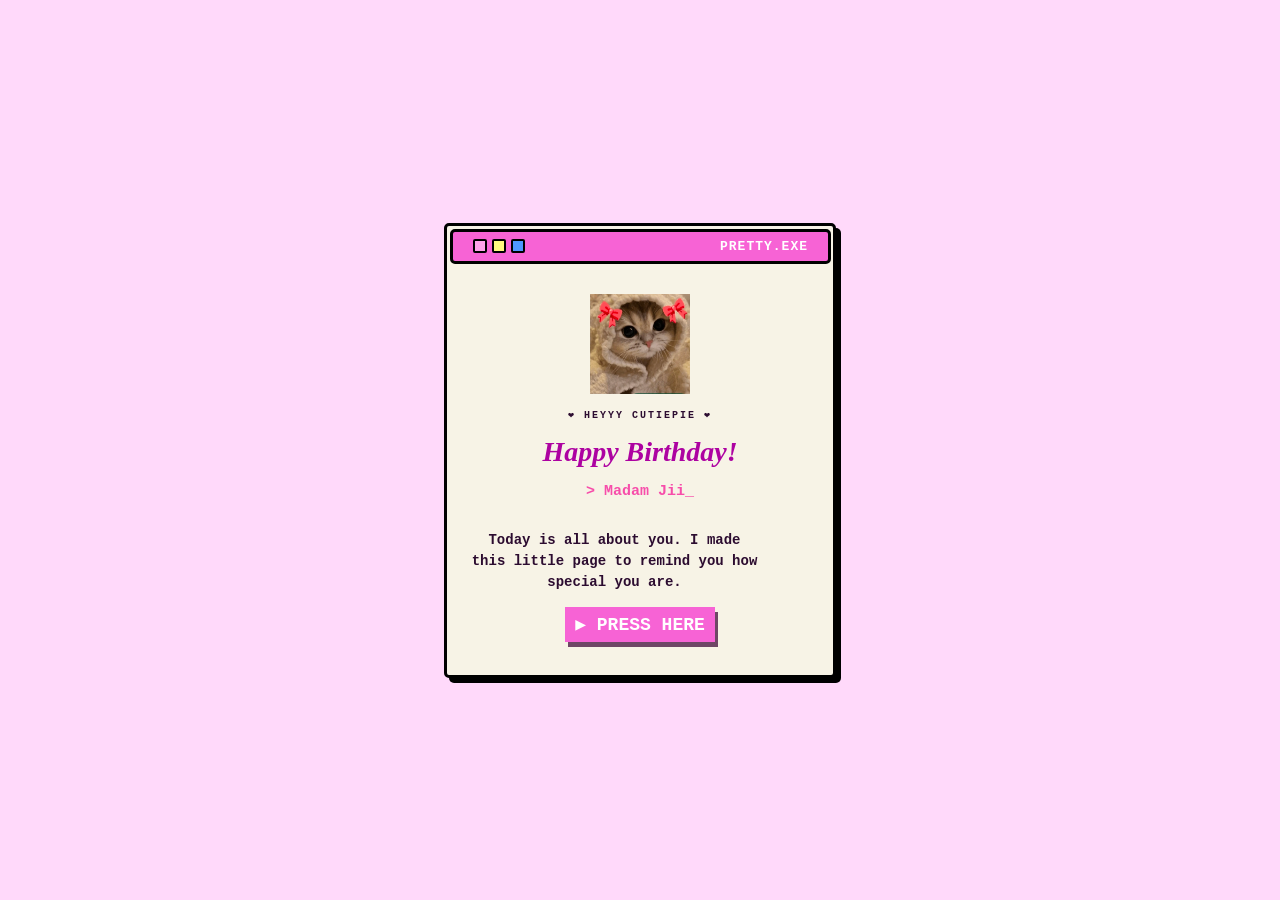
<file: index.html>
<!DOCTYPE html>
<html lang="en">
<head>
    <meta charset="UTF-8">
    <meta name="viewport" content="width=device-width, initial-scale=1.0">
    <title>Document</title>
    <link rel="stylesheet" href="assets\style.css"> 
</head>
<body>
    <div class="window">
        <div class="window-header">
            <div class="header-buttons">
                <span class="dot" id="pink"></span>
                <span class="dot" id="yellow"></span>
                <span class="dot" id="blue"></span>
            </div>
            <div class="header-title">PRETTY.EXE</div>
        </div>

        <div class="window-body">
            <img id="img" src="assets/sticker.jpeg" alt="Description of sticker" width="150" height="150">
            <p class="subtitle">❤️ HEYYY CUTIEPIE ❤️</p>
            <h1>Happy Birthday!</h1>
            <h2 class="dynamic-text">> Madam Jii<span class="cursor">_</span></h2>
            <p class="message">Today is all about you. I made this little page to remind you how special you are.</p>
            <button><a href="assets\m1.html">▶ PRESS HERE</a></button>
        </div>
    </div>
</body>
</html>
</file>
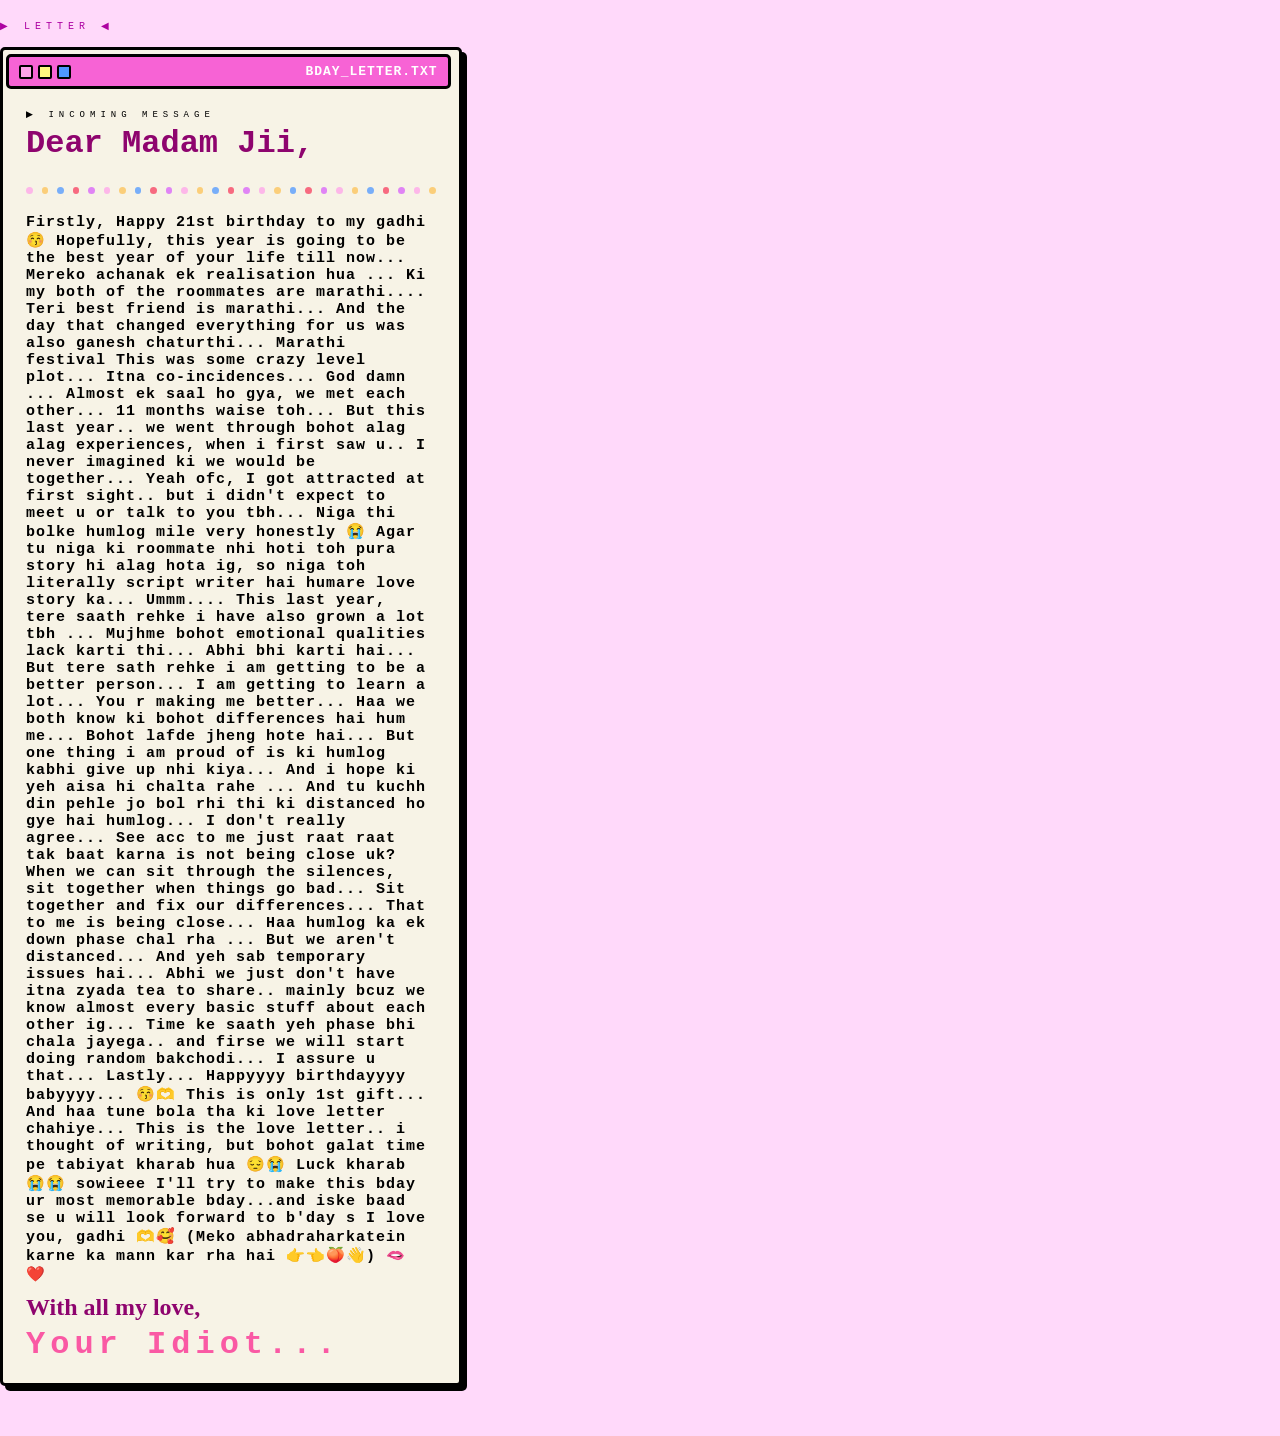
<file: assets/letter.html>
<!DOCTYPE html>
<html lang="en">
<head>
    <meta charset="UTF-8">
    <meta name="viewport" content="width=device-width, initial-scale=1.0">
    <link rel="stylesheet" href="letter.css">
    <title>Document</title>
</head>
<body>
    <div class="head-title">
        <p id="title-one">▶  LETTER  ◀</p>
    </div>
    <div class="window">
        <div class="window-header">
            <div class="header-buttons">
                <span class="dot" id="pink"></span>
                <span class="dot" id="yellow"></span>
                <span class="dot" id="blue"></span>
            </div>
            <div class="header-title">BDAY_LETTER.TXT</div>
        </div>

        <div class="window-body">
            <div class="body-header">
                <p id="up-text">▶ INCOMING MESSAGE</p>
                <h1 id="salutation">Dear Madam Jii,</h1>
            </div>
            <div class="header-buttons_">
                <span class="dot_" id="pink"></span>
                <span class="dot_" id="golden"></span>
                <span class="dot_" id="blue"></span>
                <span class="dot_" id="red"></span>
                <span class="dot_" id="violet"></span>
                <span class="dot_" id="pink"></span>
                <span class="dot_" id="golden"></span>
                <span class="dot_" id="blue"></span>
                <span class="dot_" id="red"></span>
                <span class="dot_" id="violet"></span>
                <span class="dot_" id="pink"></span>
                <span class="dot_" id="golden"></span>
                <span class="dot_" id="blue"></span>
                <span class="dot_" id="red"></span>
                <span class="dot_" id="violet"></span>
                <span class="dot_" id="pink"></span>
                <span class="dot_" id="golden"></span>
                <span class="dot_" id="blue"></span>
                <span class="dot_" id="red"></span>
                <span class="dot_" id="violet"></span>
                <span class="dot_" id="pink"></span>
                <span class="dot_" id="golden"></span>
                <span class="dot_" id="blue"></span>
                <span class="dot_" id="red"></span>
                <span class="dot_" id="violet"></span> 
                <span class="dot_" id="pink"></span>
                <span class="dot_" id="golden"></span>
            </div>
            <div class="letter">
                <p id="text">Firstly, Happy 21st birthday to my gadhi 😚
Hopefully, this year is going to be the best year of your life till now... 

Mereko achanak ek realisation hua ... Ki my both of the roommates are marathi.... Teri best friend is marathi... 
And the day that changed everything for us was also ganesh chaturthi... Marathi festival 
This was some crazy level plot... Itna co-incidences... God damn ... 

Almost ek saal ho gya, we met each other... 11 months waise toh... But this last year.. we went through bohot alag alag experiences, when i first saw u.. I never imagined ki we would be together... Yeah ofc, I got attracted at first sight.. but i didn't expect to meet u or talk to you tbh... Niga thi bolke humlog mile very honestly 😭
Agar tu niga ki roommate nhi hoti toh pura story hi alag hota ig, so niga toh literally script writer hai humare love story ka... 

Ummm.... This last year, tere saath rehke i have also grown a lot tbh ... Mujhme bohot emotional qualities lack karti thi... Abhi bhi karti hai... But tere sath rehke i am getting to be a better person... I am getting to learn a lot... You r making me better... 
Haa we both know ki bohot differences hai hum me... Bohot lafde jheng hote hai... But one thing i am proud of is ki humlog kabhi give up nhi kiya... And i hope ki yeh aisa hi chalta rahe ... 
And tu kuchh din pehle jo bol rhi thi ki distanced ho gye hai humlog... I don't really agree... See acc to me just raat raat tak baat karna is not being close uk? When we can sit through the silences, sit together when things go bad... Sit together and fix our differences... That to me is being close... 
Haa humlog ka ek down phase chal rha ... But we aren't distanced...
And yeh sab temporary issues hai... Abhi we just don't have itna zyada tea to share.. mainly bcuz we know almost every basic stuff about each other ig... Time ke saath yeh phase bhi chala jayega.. and firse we will start doing random bakchodi... I assure u that... 

Lastly... Happyyyy birthdayyyy babyyyy... 😚🫶

This is only 1st gift... And haa tune bola tha ki love letter chahiye... This is the love letter.. i thought of writing, but bohot galat time pe tabiyat kharab hua 😔😭
Luck kharab 😭😭 sowieee

I'll try to make this bday ur most memorable bday...and iske baad se u will look forward to b'day s 

I love you, gadhi 🫶🥰 

(Meko abhadraharkatein karne ka mann kar rha hai 
👉👈🍑👋) 🫦
                <br>❤️</p>
            </div>
            <div class="credits">
                <div>
                    <h2 id="up">
                        With all my love,
                    </h2>
                    <h1 id="down">
                        Your Idiot...
                    </h1>
                </div>
            </div>
        </div>
    </div>
    <div class="space"></div>
</body>
</html>
</file>
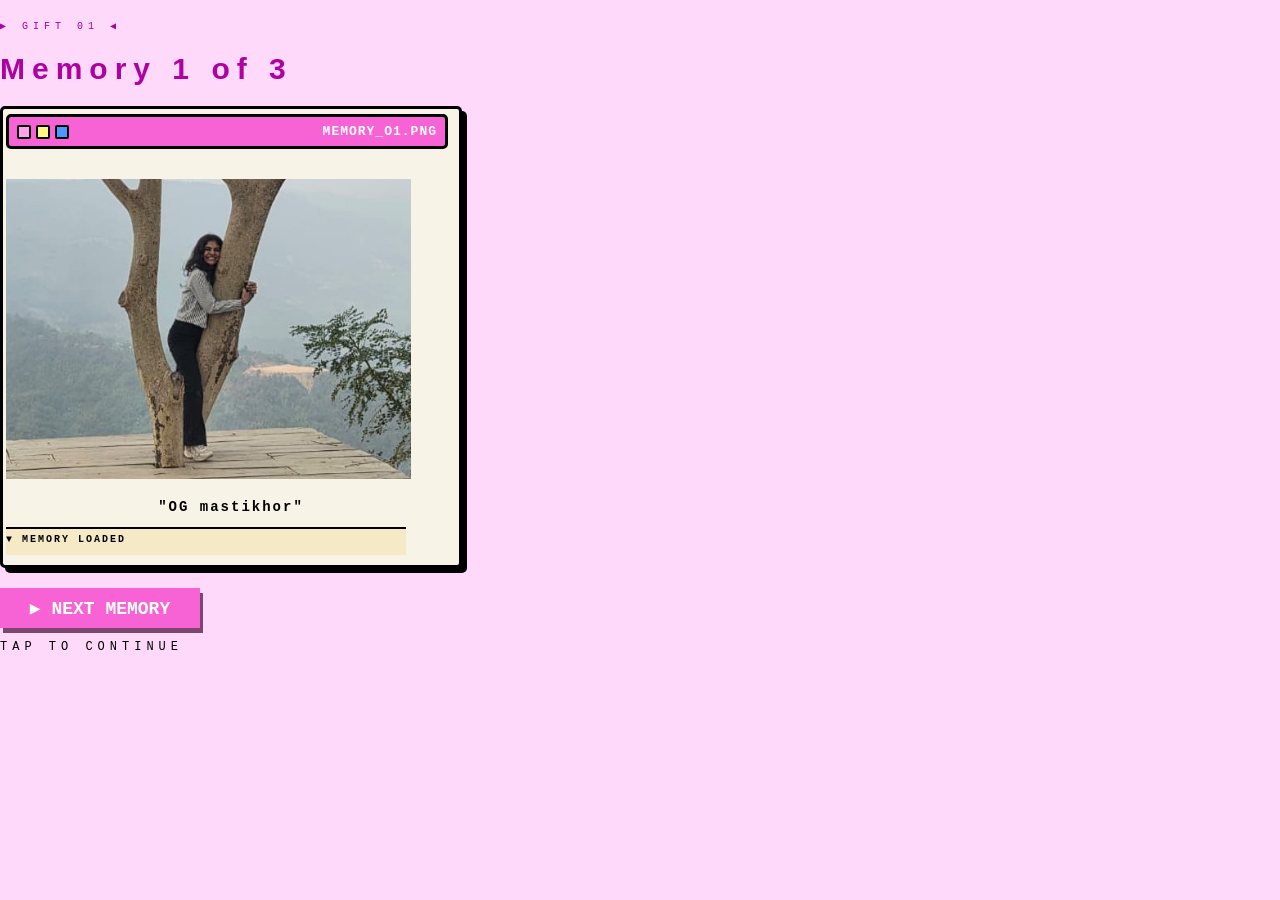
<file: assets/m1.html>
<!DOCTYPE html>
<html lang="en">
<head>
    <meta charset="UTF-8">
    <meta name="viewport" content="width=device-width, initial-scale=1.0">
    <link rel="stylesheet" href="mem1.css">
    <title>Document</title>
</head>
<body>
    <div class="head-title">
        <p id="title-one">▶  GIFT 01  ◀</p>
        <h1 id="title-two">Memory 1 of 3</h1>
    </div>
    <div class="window">
        <div class="window-header">
            <div class="header-buttons">
                <span class="dot" id="pink"></span>
                <span class="dot" id="yellow"></span>
                <span class="dot" id="blue"></span>
            </div>
            <div class="header-title">MEMORY_O1.PNG</div>
        </div>

        <div class="window-body">
            <div class="img">
            </div>
            <div>
            <h2 class="subtitle">"OG mastikhor"</h2>
            <p id="subtext">▼ MEMORY LOADED</p>
            </div>
        </div>
    </div>
    <div class="foot">
        <button><a href="m2.html">▶ NEXT MEMORY</a></button>
        <p>TAP TO CONTINUE</p>
    </div>
</body>
</html>
</file>
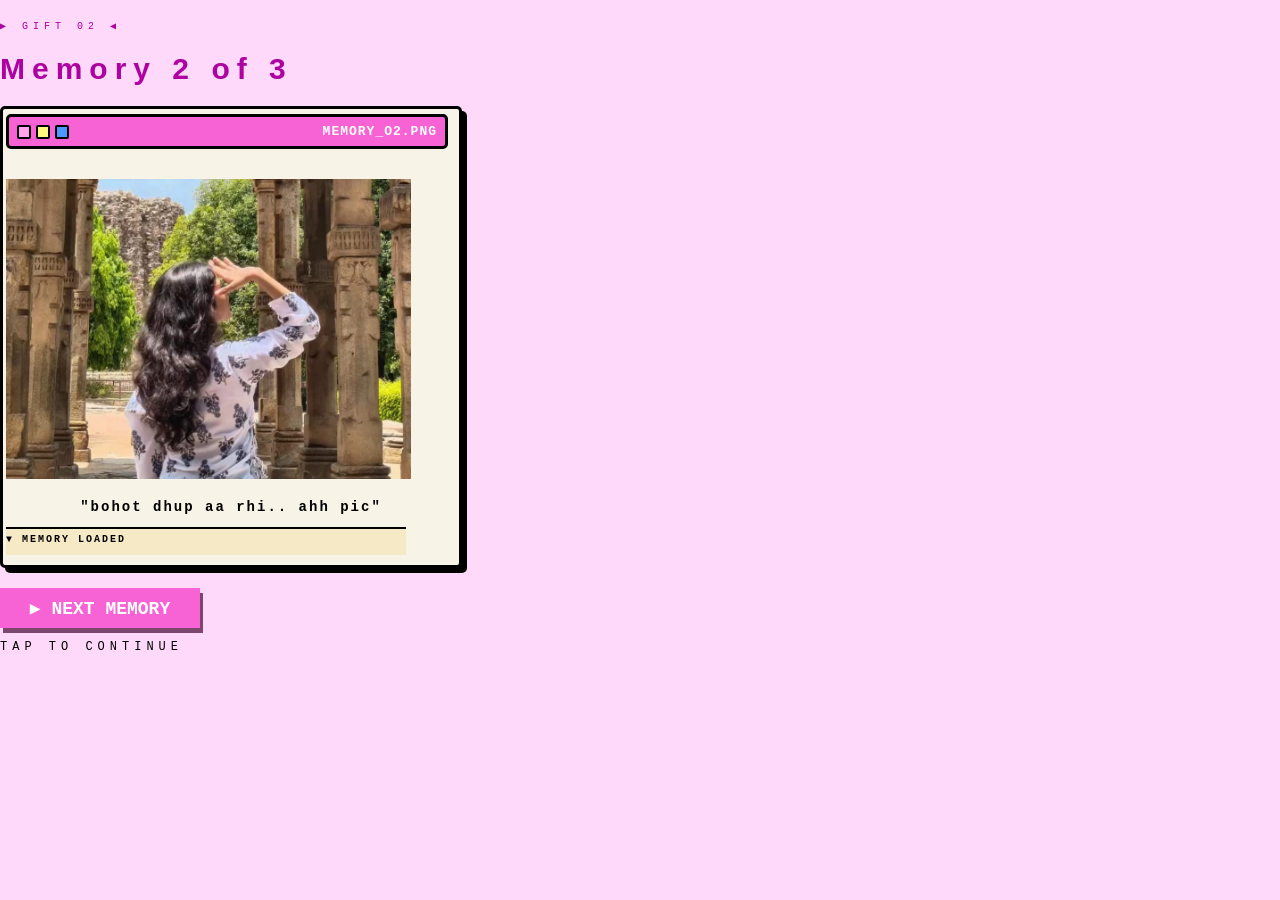
<file: assets/m2.html>
<!DOCTYPE html>
<html lang="en">
<head>
    <meta charset="UTF-8">
    <meta name="viewport" content="width=device-width, initial-scale=1.0">
    <link rel="stylesheet" href="mem2.css">
    <title>Document</title>
</head>
<body>
    <div class="head-title">
        <p id="title-one">▶  GIFT 02  ◀</p>
        <h1 id="title-two">Memory 2 of 3</h1>
    </div>
    <div class="window">
        <div class="window-header">
            <div class="header-buttons">
                <span class="dot" id="pink"></span>
                <span class="dot" id="yellow"></span>
                <span class="dot" id="blue"></span>
            </div>
            <div class="header-title">MEMORY_O2.PNG</div>
        </div>

        <div class="window-body">
            <div class="img">
            </div>
            <h2 class="subtitle">"bohot dhup aa rhi.. ahh pic"</h2>
            <p id="subtext">▼ MEMORY LOADED</p>
        </div>
    </div>
    <div class="foot">
        <button><a href="m3.html">▶ NEXT MEMORY</a></button>
        <p>TAP TO CONTINUE</p>
    </div>
</body>
</html>
</file>
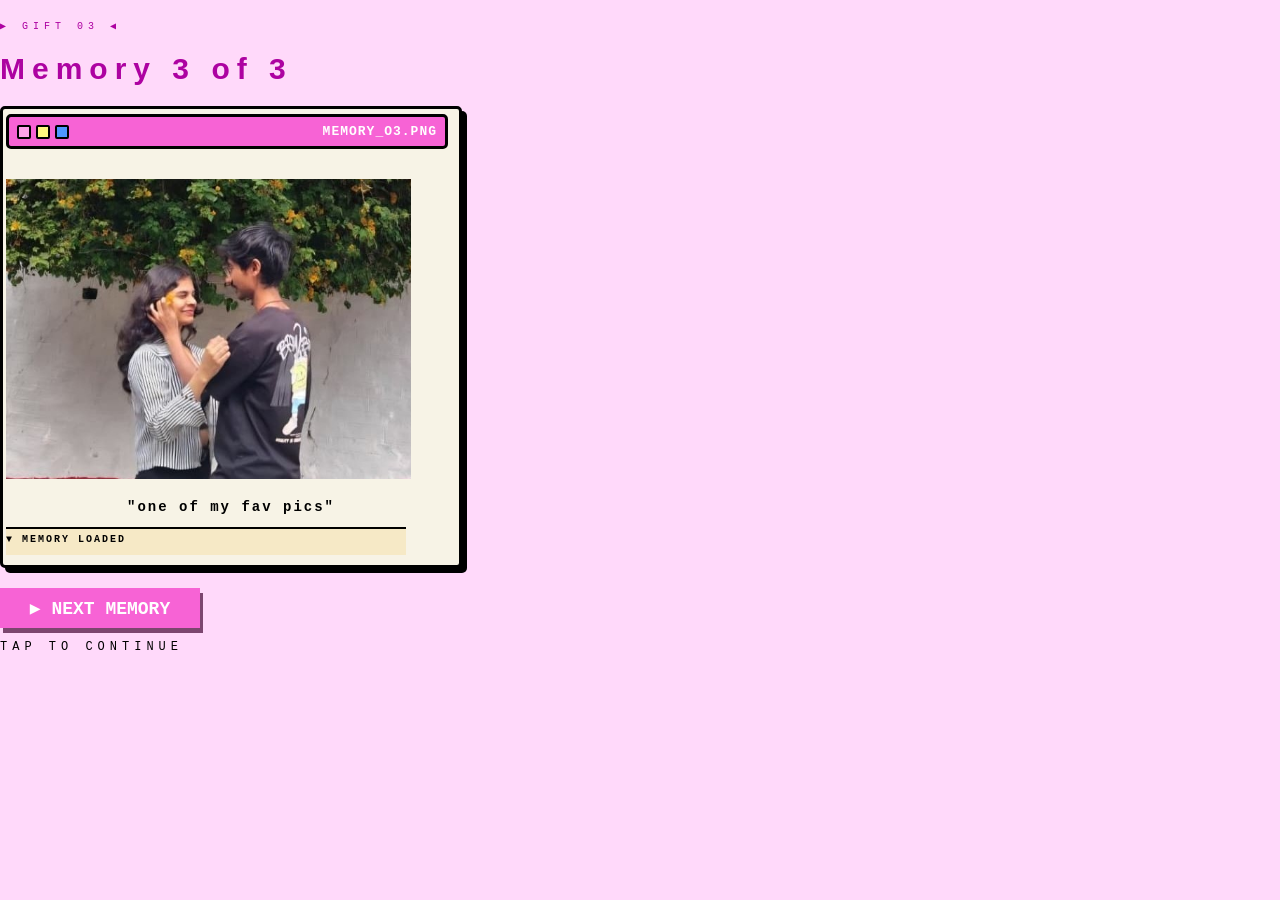
<file: assets/m3.html>
<!DOCTYPE html>
<html lang="en">
<head>
    <meta charset="UTF-8">
    <meta name="viewport" content="width=device-width, initial-scale=1.0">
    <link rel="stylesheet" href="mem3.css">
    <title>Document</title>
</head>
<body>
    <div class="head-title">
        <p id="title-one">▶  GIFT 03  ◀</p>
        <h1 id="title-two">Memory 3 of 3</h1>
    </div>
    <div class="window">
        <div class="window-header">
            <div class="header-buttons">
                <span class="dot" id="pink"></span>
                <span class="dot" id="yellow"></span>
                <span class="dot" id="blue"></span>
            </div>
            <div class="header-title">MEMORY_O3.PNG</div>
        </div>

        <div class="window-body">
            <div class="img">
            </div>
            <h2 class="subtitle">"one of my fav pics"</h2>
            <p id="subtext">▼ MEMORY LOADED</p>
        </div>
    </div>
    <div class="foot">
        <button><a href="letter.html">▶ NEXT MEMORY</a></button>
        <p>TAP TO CONTINUE</p>
    </div>
</body>
</html>
</file>
<file: assets/letter.css>
* {
  margin: 0;
  padding: 0;
}
body {
  background-color: rgb(255, 217, 250);
  font-family: "Courier New", Courier, monospace;
  justify-content: center;
  align-items: center;
  height: 100vh;
  margin: 0;
}

.head-title {
  justify-self: center;
  align-items: center;
  padding-top: 10px;
  padding-bottom: 15px;
}
#title-one {
  padding-top: 10px;
  justify-self: center;
  font-size: 10px;
  color: rgb(173, 2, 161);
  letter-spacing: 5px;
}
#title-two {
  font-family: "Trebuchet MS", sans-serif;
  justify-self: center;
  font-size: 30px;
  font-weight: bold;
  color: rgb(173, 2, 161);
  letter-spacing: 7px;
}
.window {
  width: 450px;
  background-color: rgb(247, 243, 230);
  border: 3px solid #000000;
  border-radius: 5px;
  box-shadow: 5px 5px 0px; /*x y blur radius*/
  overflow: hidden;
  padding-top: 4px;
  padding-left: 3px;
  padding-right: 3px;
  padding-bottom: 0px;
  justify-self: center;
  animation: pop 1s;
}
@keyframes pop {
  0% {
    opacity: 0;
    transform: scale(0.5);
  }
  100% {
    opacity: 1;
    transform: scale(1);
  }
}

.window-header {
  justify-self: center;
  width: 93%;
  background-color: #f763d5;
  border: 3px solid #000000;
  border-radius: 5px;
  display: flex;
  align-items: center;
  justify-content: space-between;
  padding: 7px 10px;
}
.header-buttons {
  display: flex;
  gap: 5px;
}
.header-buttons_ {
  padding-left: 20px;
  padding-right: 20px;
  display: flex;
  gap: 9px;
  padding-bottom: 20px;
}

.dot {
  width: 10px;
  height: 10px;
  border: 2px solid #000000;
  border-radius: 2px;
}
.dot_ {
  opacity: 0.75;
  width: 7px;
  height: 7px;
  border-radius: 5px;
}
#pink {
  background-color: #ffa3ea;
}
#yellow {
  background-color: #fff97f;
}
#blue {
  background-color: #4e97ff;
}
#violet {
  background-color: #d95ffa;
}
#red {
  background-color: #f73c5e;
}
#golden {
  background-color: rgb(252, 194, 86);
}
.header-title {
  font-size: 13px;
  font-weight: bold;
  letter-spacing: 1px;
  color: #ffffff;
}
.window-body {
  padding-top: 20px;
}
.img {
  justify-self: center;
}
img {
  width: 340px;
  height: 340px;
  border: 2px solid #000000;
}
.subtitle {
  justify-self: center;
  align-items: center;
  font-size: 14px;
  letter-spacing: 2px;
}
#subtext {
  width: 350px;
  background-color: rgb(246, 233, 198);
  padding: 10px;
  font-size: 10px;
  letter-spacing: 2px;
  font-weight: bold;
  border-top: 2px solid black;
}
.foot {
  padding-top: 20px;
  justify-self: center;
}
button {
  width: 200px;
  height: 40px;
  font-weight: bold;
  font-size: 18px;
  font-family: "Courier New", Courier, monospace;
  background-color: #f763d5;
  border: 1px;
  box-shadow: 3px 5px 0px #7c466f; /*x y blur radius*/
  animation: click 0.22s;
}
@keyframes click {
  0% {
    transform: scale(1);
  }
  20% {
    transform: scale(0.8);
  }
  100% {
    transform: scale(1);
  }
}
a {
  color: #ffffff;
  text-decoration: none;
}
p {
  font-size: 12px;
  letter-spacing: 5px;
  justify-self: center;
}
#text {
  padding-left: 20px;
  font-weight: 900;
  font-size: 15px;
  letter-spacing: 1px;
  padding-right: 20px;
}
#salutation {
  color: #8e046e;
  padding-left: 20px;
  justify-self: left;
  padding-bottom: 25px;
}
#up-text {
  padding-left: 20px;
  justify-self: left;
  font-size: 9px;
  padding-bottom: 5px;
}
.credits {
  padding-top: 10px;
  padding-left: 20px;
}
#up {
  color: #8e046e;
  font-family: Georgia, serif;
}
#down {
  color: #fa59a4;
  padding-top: 5px;
  padding-bottom: 20px;
  letter-spacing: 5px;
}

@media screen and (max-width: 450px) {
  /* Your CSS rules for screens less than 400px wide go here */
  .window {
    width: 90%;
  }
}

.space {
  height: 50px;
}
</file>
<file: assets/mem1.css>
body {
  background-color: rgb(255, 217, 250);
  font-family: "Courier New", Courier, monospace;
  justify-content: center;
  align-items: center;
  margin: 0;
}

.head-title {
  justify-self: center;
  align-items: center;
}
#title-one {
  padding-top: 10px;
  justify-self: center;
  font-size: 10px;
  color: rgb(173, 2, 161);
  letter-spacing: 5px;
}
#title-two {
  font-family: "Trebuchet MS", sans-serif;
  justify-self: center;
  font-size: 30px;
  font-weight: bold;
  color: rgb(173, 2, 161);
  letter-spacing: 7px;
}
.window {
  width: 450px;
  background-color: rgb(247, 243, 230);
  border: 3px solid #000000;
  border-radius: 5px;
  box-shadow: 5px 5px 0px; /*x y blur radius*/
  overflow: hidden;
  padding-top: 5px;
  padding-left: 3px;
  padding-right: 3px;
  padding-bottom: 0px;
  justify-self: center;
  animation: pop 1s;
}
@keyframes pop {
  0% {
    opacity: 0;
    transform: scale(0.5);
  }
  100% {
    opacity: 1;
    transform: scale(1);
  }
}

.window-header {
  justify-self: center;
  width: 420px;
  background-color: #f763d5;
  border: 3px solid #000000;
  border-radius: 5px;
  display: flex;
  align-items: center;
  justify-content: space-between;
  padding: 7px 8px;
}
.header-buttons {
  display: flex;
  gap: 5px;
}
.dot {
  width: 10px;
  height: 10px;
  border: 2px solid #000000;
  border-radius: 2px;
}
#pink {
  background-color: #ffa3ea;
}
#yellow {
  background-color: #fff97f;
}
#blue {
  background-color: #4e97ff;
}

.header-title {
  font-size: 13px;
  font-weight: bold;
  letter-spacing: 1px;
  color: #ffffff;
}
.window-body {
  padding-top: 10px;
}
.img {
  width: 90%;
  height: 300px;
  margin-top: 20px;
  margin-bottom: 20px;
  justify-self: center;
  background-image: url("WhatsApp\ Image\ 2026-07-21\ at\ 7.10.32\ PM\ \(2\).jpeg");
  background-size: 100%;
  background-repeat: no-repeat;
  background-position: center;
}
.subtitle {
  justify-self: center;
  align-items: center;
  font-size: 14px;
  letter-spacing: 2px;
  text-align: center;
}
#subtext {
  width: 400px;
  background-color: rgb(246, 233, 198);
  padding-top: 5px;
  padding-bottom: 10px;
  font-size: 10px;
  letter-spacing: 2px;
  font-weight: bold;
  border-top: 2px solid black;
}
.foot {
  padding-top: 20px;
  justify-self: center;
}
button {
  width: 200px;
  height: 40px;
  font-weight: bold;
  font-size: 18px;
  font-family: "Courier New", Courier, monospace;
  background-color: #f763d5;
  border: 1px;
  box-shadow: 3px 5px 0px #7c466f; /*x y blur radius*/
  animation: click 0.22s;
}
@keyframes click {
  0% {
    transform: scale(1);
  }
  20% {
    transform: scale(0.8);
  }
  100% {
    transform: scale(1);
  }
}
a {
  color: #ffffff;
  text-decoration: none;
}
p {
  font-size: 12px;
  letter-spacing: 5px;
  justify-self: center;
}

@media screen and (max-width: 450px) {
  /* Your CSS rules for screens less than 400px wide go here */
  .window {
    width: 80%;
    box-shadow: 4px 4px 0px; /*x y blur radius*/
  }
  .window-header {
    justify-self: center;
    width: 90%;
  }
  .img {
    width: 90%;
    height: 220px;
  }
  #subtext {
    width: 90%;
  }
  #title-two {
    font-size: 30px;
    font-weight: bold;
    color: rgb(173, 2, 161);
    letter-spacing: 7px;
    height: 50px;
  }
  #title-one {
    align-content: end;
    height: 50px;
  }
}
</file>
<file: assets/mem2.css>
body{
   
    background-color: rgb(255, 217, 250);
    font-family: 'Courier New', Courier, monospace;
    justify-content: center;
    align-items: center;
    margin: 0;
}   

.head-title{
    justify-self: center;
    align-items: center;
}
#title-one{
    padding-top: 10px;
    justify-self: center;
    font-size: 10px;
    color: rgb(173, 2, 161);
    letter-spacing: 5px;
}
#title-two{
    font-family: 'Trebuchet MS', sans-serif;
    justify-self: center;
    font-size: 30px;
    font-weight: bold;
    color: rgb(173, 2, 161);
    letter-spacing: 7px;
}
.window{
    width: 450px;
    background-color: rgb(247, 243, 230);
    border: 3px solid #000000;
    border-radius: 5px;
    box-shadow: 5px 5px 0px; /*x y blur radius*/
    overflow: hidden;
    padding-top: 5px;
    padding-left: 3px;
    padding-right: 3px;
    padding-bottom: 0px;
    justify-self: center;
    animation: pop 1s;
}
@keyframes pop {
    0%{opacity: 0; transform: scale(.5);}
    100%{opacity: 1; transform: scale(1);}
}

.window-header{
    justify-self: center;
    width: 420px;
    background-color: #f763d5;
    border: 3px solid #000000;
    border-radius: 5px;
    display: flex;
    align-items: center;
    justify-content: space-between;
    padding: 7px 8px;
}
.header-buttons{
    display: flex;
    gap: 5px;
}
.dot{
    width: 10px;
    height: 10px;
    border: 2px solid #000000;
    border-radius: 2px;
}
#pink{
    background-color: #ffa3ea;
}#yellow{
    background-color: #fff97f;
}#blue{
    background-color: #4e97ff;
}

.header-title{
    font-size: 13px;
    font-weight: bold;
    letter-spacing: 1px;
    color: #ffffff;
}
.window-body{
    padding-top: 10px;
}
.img{
    width: 90%;
    height: 300px;
    margin-top: 20px;
    margin-bottom: 20px;
    justify-self: center;
    background-image: url("WhatsApp\ Image\ 2026-07-21\ at\ 7.10.32\ PM.jpeg");
    background-repeat: no-repeat;
    background-position: center;
    background-size: cover;
}
.subtitle{
    justify-self: center;
    align-items: center;
    font-size: 14px;
    letter-spacing: 2px;
    text-align: center;
}
#subtext{
    width: 400px;
    background-color: rgb(246, 233, 198);
    padding-top: 5px;
    padding-bottom: 10px;
    font-size: 10px;
    letter-spacing: 2px;
    font-weight: bold;
    border-top: 2px solid black;
}
.foot{
    padding-top: 20px;
    justify-self: center;
}
button{
    width: 200px;
    height: 40px;
    font-weight: bold;
    font-size: 18px;
    font-family: 'Courier New', Courier, monospace;
    background-color: #f763d5;
    border: 1px;
    box-shadow:3px 5px 0px #7c466f ; /*x y blur radius*/
    animation: click .22s ;
}
@keyframes click {
    0%{transform: scale(1);}
    20%{transform: scale(.8);}
    100%{transform: scale(1);}
}
a{
    color: #ffffff;
    text-decoration: none;
}
p{
    font-size: 12px;
    letter-spacing: 5px;
    justify-self: center;
}


@media screen and (max-width: 450px) {
  /* Your CSS rules for screens less than 400px wide go here */
    .window{
        width: 80%;
        box-shadow: 4px 4px 0px; /*x y blur radius*/
    }
    .window-header{
        justify-self: center;
        width: 90%;
    }
    .img{
    width: 90%;
    height: 220px;
    padding-top: 20px;
    padding-bottom: 20px;
    }
    #subtext{
        width: 90%;
    }
    #title-two{
        font-size: 30px;
        font-weight: bold;
        color: rgb(173, 2, 161);
        letter-spacing: 7px;
        height: 50px;
    }
    #title-one{
        align-content: end;
        height: 50px;
    }
}
</file>
<file: assets/mem3.css>
body{
   
    background-color: rgb(255, 217, 250);
    font-family: 'Courier New', Courier, monospace;
    justify-content: center;
    align-items: center;
    margin: 0;
}   

.head-title{
    justify-self: center;
    align-items: center;
}
#title-one{
    padding-top: 10px;
    justify-self: center;
    font-size: 10px;
    color: rgb(173, 2, 161);
    letter-spacing: 5px;
}
#title-two{
    font-family: 'Trebuchet MS', sans-serif;
    justify-self: center;
    font-size: 30px;
    font-weight: bold;
    color: rgb(173, 2, 161);
    letter-spacing: 7px;
}
.window{
    width: 450px;
    background-color: rgb(247, 243, 230);
    border: 3px solid #000000;
    border-radius: 5px;
    box-shadow: 5px 5px 0px; /*x y blur radius*/
    overflow: hidden;
    padding-top: 5px;
    padding-left: 3px;
    padding-right: 3px;
    padding-bottom: 0px;
    justify-self: center;
    animation: pop 1s;
}
@keyframes pop {
    0%{opacity: 0; transform: scale(.5);}
    100%{opacity: 1; transform: scale(1);}
}

.window-header{
    justify-self: center;
    width: 420px;
    background-color: #f763d5;
    border: 3px solid #000000;
    border-radius: 5px;
    display: flex;
    align-items: center;
    justify-content: space-between;
    padding: 7px 8px;
}
.header-buttons{
    display: flex;
    gap: 5px;
}
.dot{
    width: 10px;
    height: 10px;
    border: 2px solid #000000;
    border-radius: 2px;
}
#pink{
    background-color: #ffa3ea;
}#yellow{
    background-color: #fff97f;
}#blue{
    background-color: #4e97ff;
}

.header-title{
    font-size: 13px;
    font-weight: bold;
    letter-spacing: 1px;
    color: #ffffff;
}
.window-body{
    padding-top: 10px;
}
.img{
    width: 90%;
    height: 300px;
    margin-top: 20px;
    margin-bottom: 20px;
    justify-self: center;
    background-image: url("pic1.jpeg");
    background-repeat: no-repeat;
    background-size: 100%;
    background-position: center;
}
.subtitle{
    justify-self: center;
    align-items: center;
    font-size: 14px;
    letter-spacing: 2px;
    text-align: center;
}
#subtext{
    width: 400px;
    background-color: rgb(246, 233, 198);
    padding-top: 5px;
    padding-bottom: 10px;
    font-size: 10px;
    letter-spacing: 2px;
    font-weight: bold;
    border-top: 2px solid black;
}
.foot{
    padding-top: 20px;
    justify-self: center;
}
button{
    width: 200px;
    height: 40px;
    font-weight: bold;
    font-size: 18px;
    font-family: 'Courier New', Courier, monospace;
    background-color: #f763d5;
    border: 1px;
    box-shadow:3px 5px 0px #7c466f ; /*x y blur radius*/
    animation: click .22s ;
}
@keyframes click {
    0%{transform: scale(1);}
    20%{transform: scale(.8);}
    100%{transform: scale(1);}
}
a{
    color: #ffffff;
    text-decoration: none;
}
p{
    font-size: 12px;
    letter-spacing: 5px;
    justify-self: center;
}


@media screen and (max-width: 450px) {
  /* Your CSS rules for screens less than 400px wide go here */
    .window{
        width: 80%;
        box-shadow: 4px 4px 0px; /*x y blur radius*/
    }
    .window-header{
        justify-self: center;
        width: 90%;
    }
    .img{
    width: 90%;
    height: 220px;
    padding-top: 20px;
    padding-bottom: 20px;
    }
    #subtext{
        width: 90%;
    }
    #title-two{
        font-size: 30px;
        font-weight: bold;
        color: rgb(173, 2, 161);
        letter-spacing: 7px;
        height: 50px;
    }
    #title-one{
        align-content: end;
        height: 50px;
    }
}
</file>
